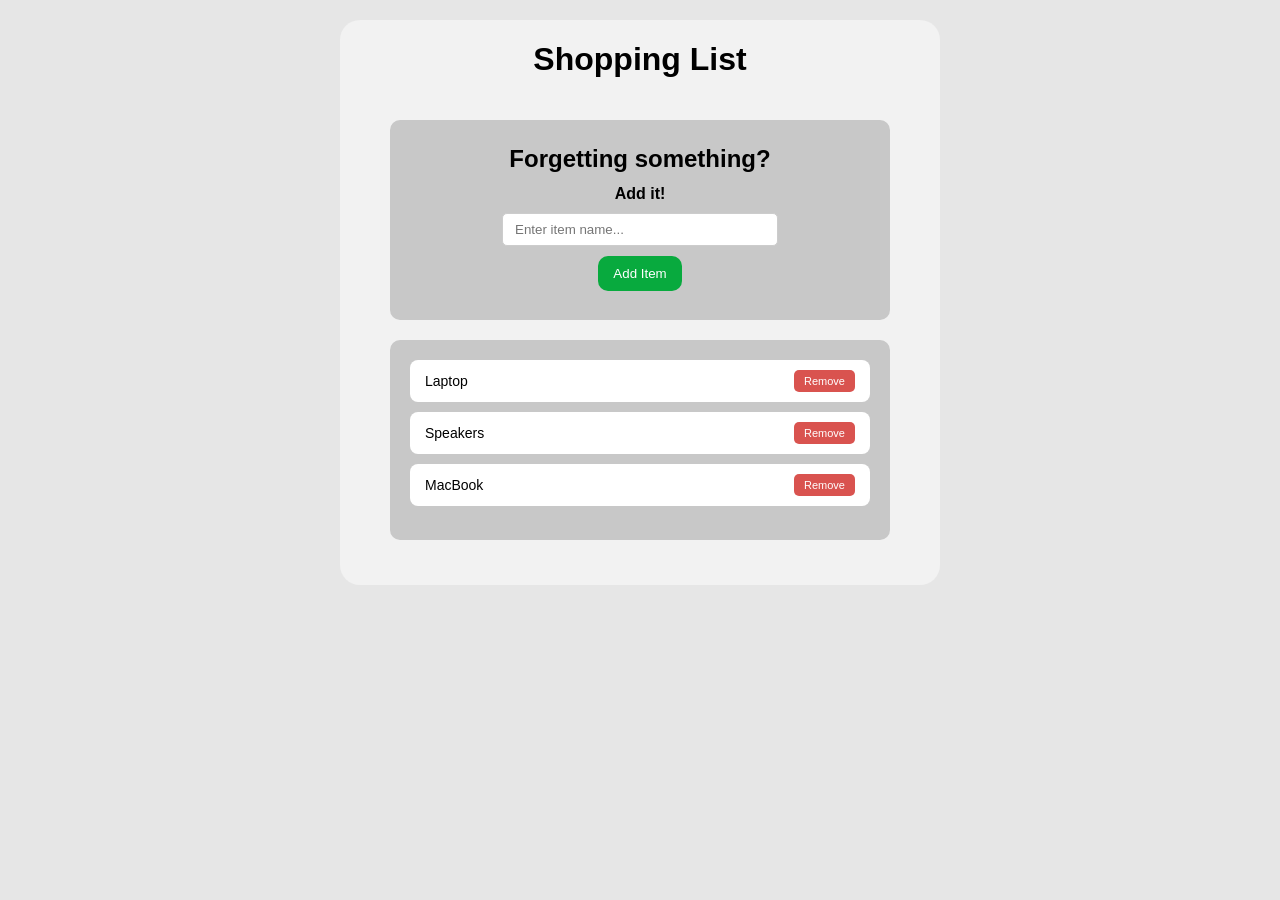
<file: Shopping List/index.html>
<!DOCTYPE html>
<html lang="en">

<head>
    <meta charset="UTF-8">
    <meta name="viewport" content="width=device-width, initial-scale=1.0">
    <link rel="stylesheet" href="mystyle.css">
    <title>Shopping List</title>
</head>

<body>
    <div class="app-container">
        <header>
            <h1>Shopping List</h1>
        </header>

        <main>
            <div class="input-box">
                <h2>Forgetting something?</h2>
                <h4>Add it!</h4>
                <input type="text" id="txtItem" placeholder="Enter item name...">
                <button id="btnAdd">Add Item</button>
                <p id="errorMsg" class="alert-error">Please enter a valid item name.</p>
            </div>

            <div class="list-container">
                <ul id="itemList"></ul>
            </div>
        </main>
    </div>

    <script src="script.js"></script>
</body>

</html>
</file>
<file: Shopping List/mystyle.css>
body {
    font-family: arial;
    background-color: #e6e6e6;
    margin: 0;
    padding: 20px;
}

.app-container {
    display: flex;
    background-color: #f2f2f2;
    border-radius: 20px;
    flex-direction: column;
    align-items: center;
    width: 600px;
    height: auto;
    padding-bottom: 45px;
    margin: 0 auto;
}

header {
    text-align: center;
    margin-bottom: 20px;
}

main {
    display: flex;
    flex-direction: column;
    align-items: center;
    width: 100%;
}

.input-box {
    display: flex;
    flex-direction: column;
    align-items: center;
    background-color: #c8c8c8;
    padding: 5px;
    border-radius: 10px;
    width: 500px;
    height: 200px;
    box-sizing: border-box;
    margin-bottom: 20px;
}

.input-box h2 {
    margin-top: 20px;
    margin-bottom: 2px;
}

.input-box h4 {
    margin-top: 10px;
    margin-bottom: 10px;
}

div input {
    margin-bottom: 10px;
    padding: 8px 12px;
    border: 1px solid #ccc;
    border-radius: 5px;
    width: 250px;
}

button {
    background-color: #08aa3e;
    color: #FFFFFF;
    padding: 10px 15px;
    border: none;
    cursor: pointer;
    border-radius: 10px;
}

.alert-error {
    color: #8a1818;
    font-size: 12px;
    display: none;
    margin-top: 5px;
    margin-bottom: 0;
}

.list-container {
    background-color: #c8c8c8;
    width: 500px;
    padding: 20px;
    border-radius: 10px;
    min-height: 200px;
    box-sizing: border-box;
}

ul {
    list-style: none;
    padding: 0;
    margin: 0;
}

li {
    background-color: #ffffff;
    margin-bottom: 10px;
    padding: 10px 15px;
    border-radius: 8px;
    display: flex;
    justify-content: space-between;
    align-items: center;
    font-size: 14px;
}

.btn-action {
    padding: 5px 10px;
    font-size: 11px;
    border-radius: 5px;
}

.btn-delete {
    background-color: #d9534f;
}
</file>
